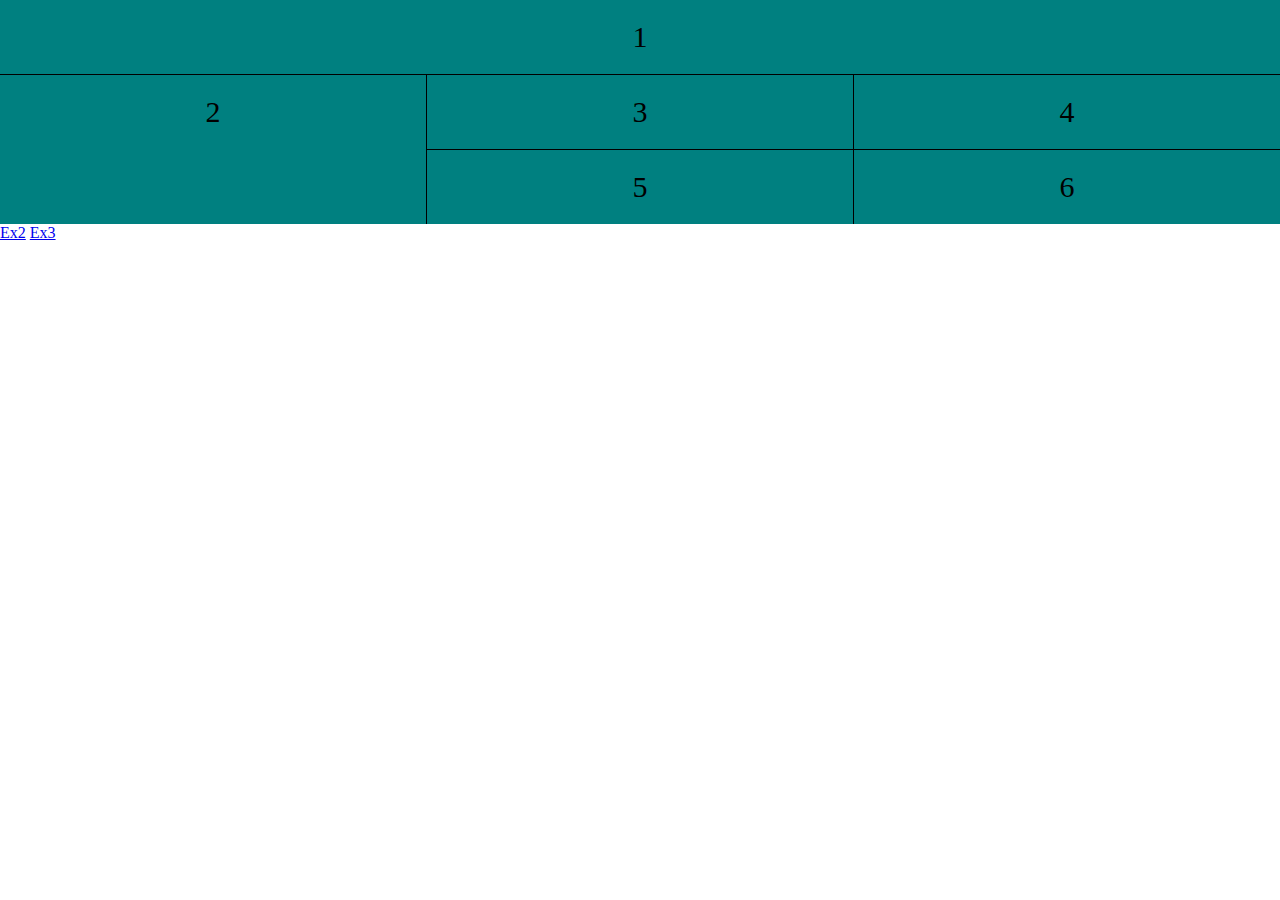
<file: Practice grid/Ex1/index.html>
<!DOCTYPE html>
<html lang="en">
<head>
    <meta charset="UTF-8">
    <meta name="viewport" content="width=device-width, initial-scale=1.0">
    <title>grid1</title>
    <link rel="stylesheet" href="css1/style.css">
</head>
<body>
    <div class="contain">
        <div class="box1">1</div>
        <div class="box2">2</div>
        <div class="box3">3</div>
        <div class="box4">4</div>
        <div class="box5">5</div>
        <div class="box6">6</div>
    </div>
    <a href="../Ex2/index.html">Ex2</a>
    <a href="../Ex3/index.html">Ex3</a>
</body>
</html>
</file>
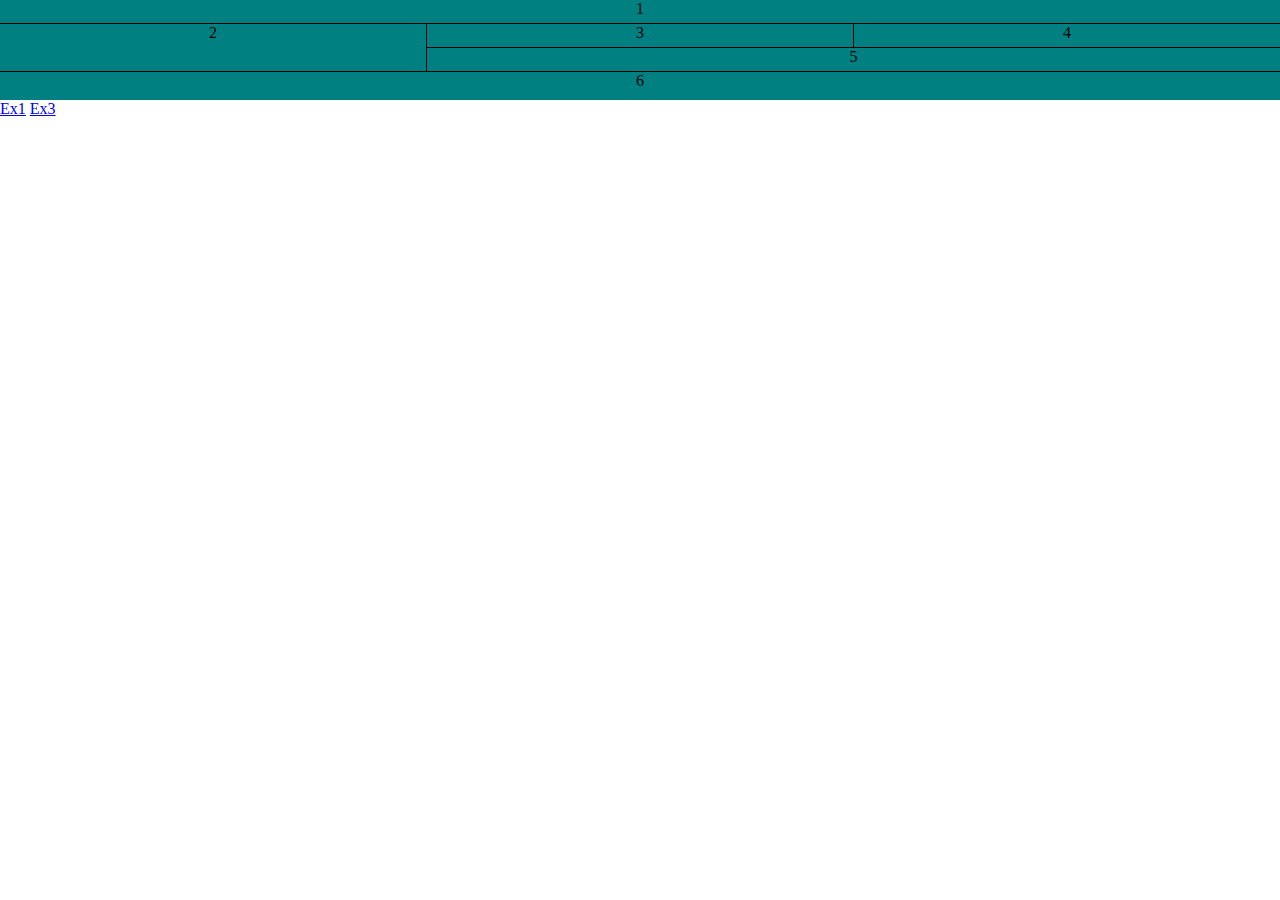
<file: Practice grid/Ex2/index.html>
<!DOCTYPE html>
<html lang="en">
<head>
    <meta charset="UTF-8">
    <meta name="viewport" content="width=device-width, initial-scale=1.0">
    <title>grid1</title>
    <link rel="stylesheet" href="css2/style.css">
</head>
<body>
    <div class="contain">
        <div class="box1">1</div>
        <div class="box2">2</div>
        <div class="box3">3</div>
        <div class="box4">4</div>
        <div class="box5">5</div>
        <div class="box6">6</div>
    </div>
    <a href="../Ex1/index.html">Ex1</a>
    <a href="../Ex3/index.html">Ex3</a>
</body>
</html>
</file>
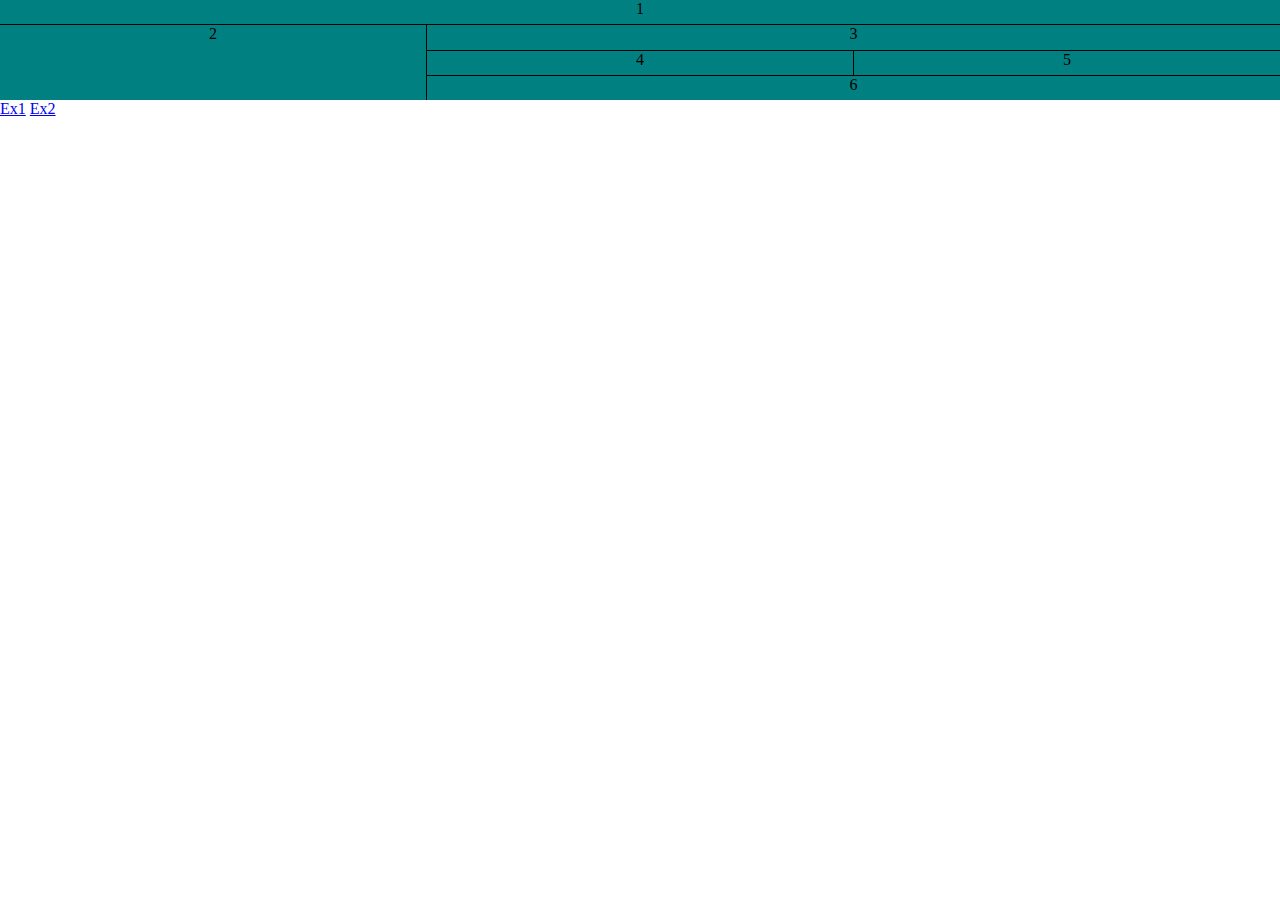
<file: Practice grid/Ex3/index.html>
<!DOCTYPE html>
<html lang="en">
<head>
    <meta charset="UTF-8">
    <meta name="viewport" content="width=device-width, initial-scale=1.0">
    <title>grid1</title>
    <link rel="stylesheet" href="css3/style.css">
</head>
<body>
    <div class="contain">
        <div class="box1">1</div>
        <div class="box2">2</div>
        <div class="box3">3</div>
        <div class="box4">4</div>
        <div class="box5">5</div>
        <div class="box6">6</div>
    </div>
    <a href="../Ex1/index.html">Ex1</a>
    <a href="../Ex2/index.html">Ex2</a>
</body>
</html>
</file>
<file: Practice grid/Ex1/css1/style.css>
*{
    padding: 0;
    margin: 0;
}
.contain{
    display: grid;
    grid-template-columns: auto auto auto;
    background-color: black;
    gap: 1px;
}
.contain > div{
    background-color: teal;
    text-align: center;
    padding: 20px 0;
    font-size: 30px;
}
.box1{
    grid-column: 1 / 4;
}
.box2{
    grid-column: 1/2;
    grid-row: 2/4;
}
</file>
<file: Practice grid/Ex2/css2/style.css>
*{
    padding: 0;
    margin: 0;
}
.contain{
    display: grid;
    height: 100px;
    grid-template-columns: auto auto auto;
    grid-template-rows: auto auto auto auto;
    background-color: black;
    gap: 1px;
}
.contain > div{
    background-color: teal;
    text-align: center;
}
.box1{
    grid-column: 1 /4;
    grid-row: 1 /2;
}
.box2{
    grid-column: 1/2;
    grid-row: 2/4;
}
.box5{
    grid-column: 2 /4;
    grid-row: 3/4;
}
.box6{
    grid-column: 1/4;
    grid-row: 4/6;
}
</file>
<file: Practice grid/Ex3/css3/style.css>
*{
    padding: 0;
    margin: 0;
}
.contain{
    display: grid;
    grid-template-columns: auto auto auto;
    grid-template-rows: auto auto auto auto;
    background-color: black;
    gap: 1px;
    height: 100px;
    grid-template-areas: 
        "box1 box1 box1"
        "box2 box3 box3"
        "box2 box4 box5"
        "box2 box6 box6"
    ;
}
.contain > div{
    background-color: teal;
    text-align: center;
}
.box1{
    grid-area: box1;
}
.box2{
    grid-area: box2;
}
.box3{
    grid-area: box3;
}
.box4{
    grid-area: box4;
}
.box5{
    grid-area: box5;
}
.box6{
    grid-area: box6;
}
</file>
